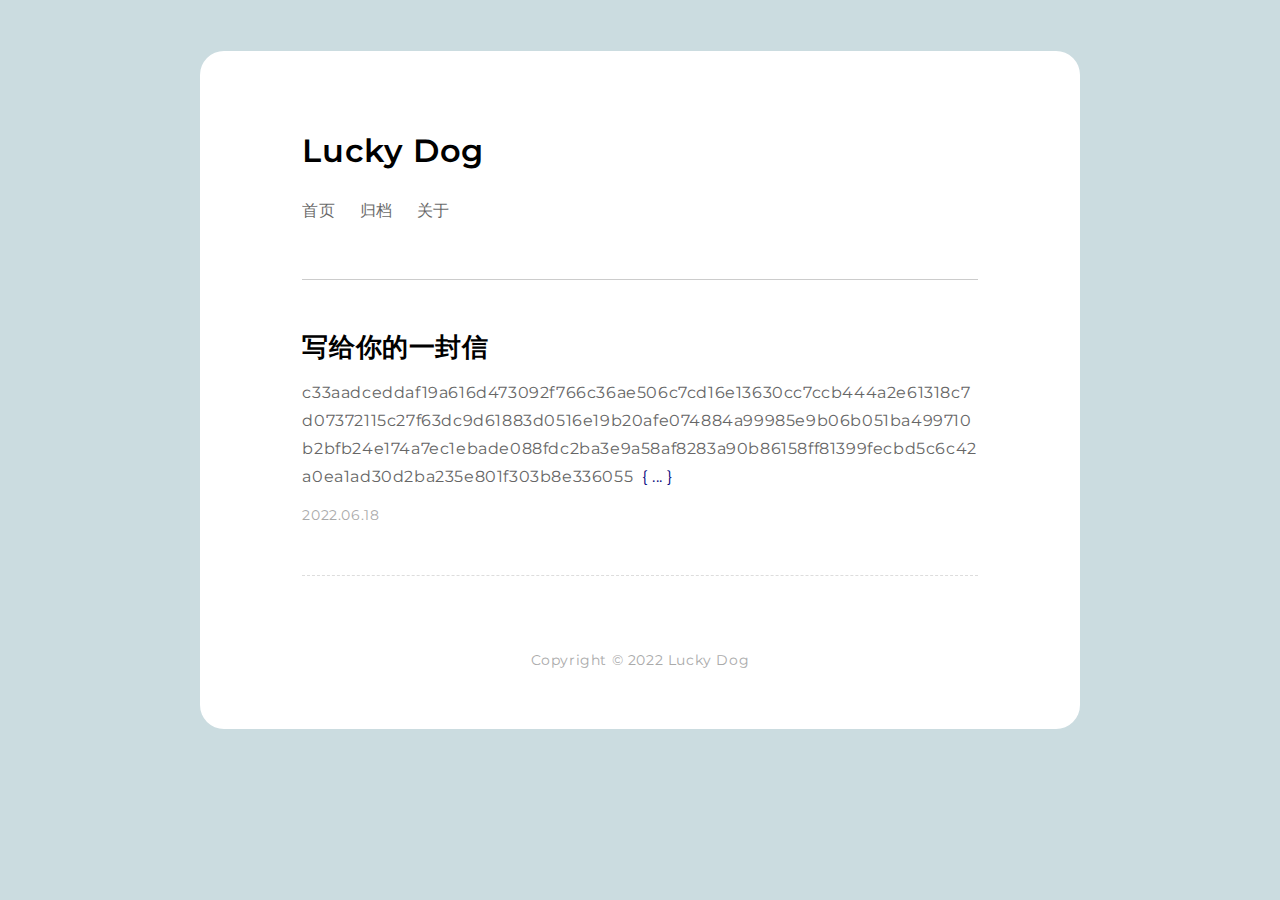
<file: index.html>
<!DOCTYPE html>
<html>
    <head>
    <meta charset="utf-8">
    <meta content="width=device-width, initial-scale=1.0, maximum-scale=1.0, user-scalable=no, viewport-fit=cover" name="viewport" />
    <link rel="alternate icon" type="image/png" href="/img/favicon.png">
    <title>Lucky Dog | lucky dog</title>
    
<link rel="stylesheet" href="/css/reset.css">

    
<link rel="stylesheet" href="/css/style.css">

    
<link rel="stylesheet" href="/css/markdown.css">

    
<link rel="stylesheet" href="/css/fonts.css">

<meta name="generator" content="Hexo 6.2.0"></head>
    <body>
        <div class="paper">
            <div class="paper-main">
                
                    <div class="header">
    <a class="logo" href="/">Lucky Dog</a>
    <ul class="nav">
        
        <li><a href="/">首页</a></li>
        
        <li><a href="/archives">归档</a></li>
        
        <li><a href="/about">关于</a></li>
        
    </ul>
</div>
                
                <div class="post-list">
    
    <div class="post">
        <a class="post-title" href="/2022/06/18/%E5%86%99%E7%BB%99%E4%BD%A0%E7%9A%84%E4%B8%80%E5%B0%81%E4%BF%A1/">写给你的一封信</a>
        <div class="post-except">
            
  [base64]
            <a class="read-more" href="/2022/06/18/%E5%86%99%E7%BB%99%E4%BD%A0%E7%9A%84%E4%B8%80%E5%B0%81%E4%BF%A1/"> ... </a>
        </div>
        <div class="post-date">2022.06.18</div>
    </div>
    
</div>

                <div class="footer">
    <span>Copyright © 2022 Lucky Dog</span>
</div>


<link rel="stylesheet" href="/css/a11y-dark.min.css">


<script src="/js/highlight.min.js"></script>


<script src="/js/highlightjs-line-numbers.js"></script>


<script>
    hljs.initHighlightingOnLoad();
    hljs.initLineNumbersOnLoad();
</script>

            </div>
        </div>
    </body>
</html>
</file>
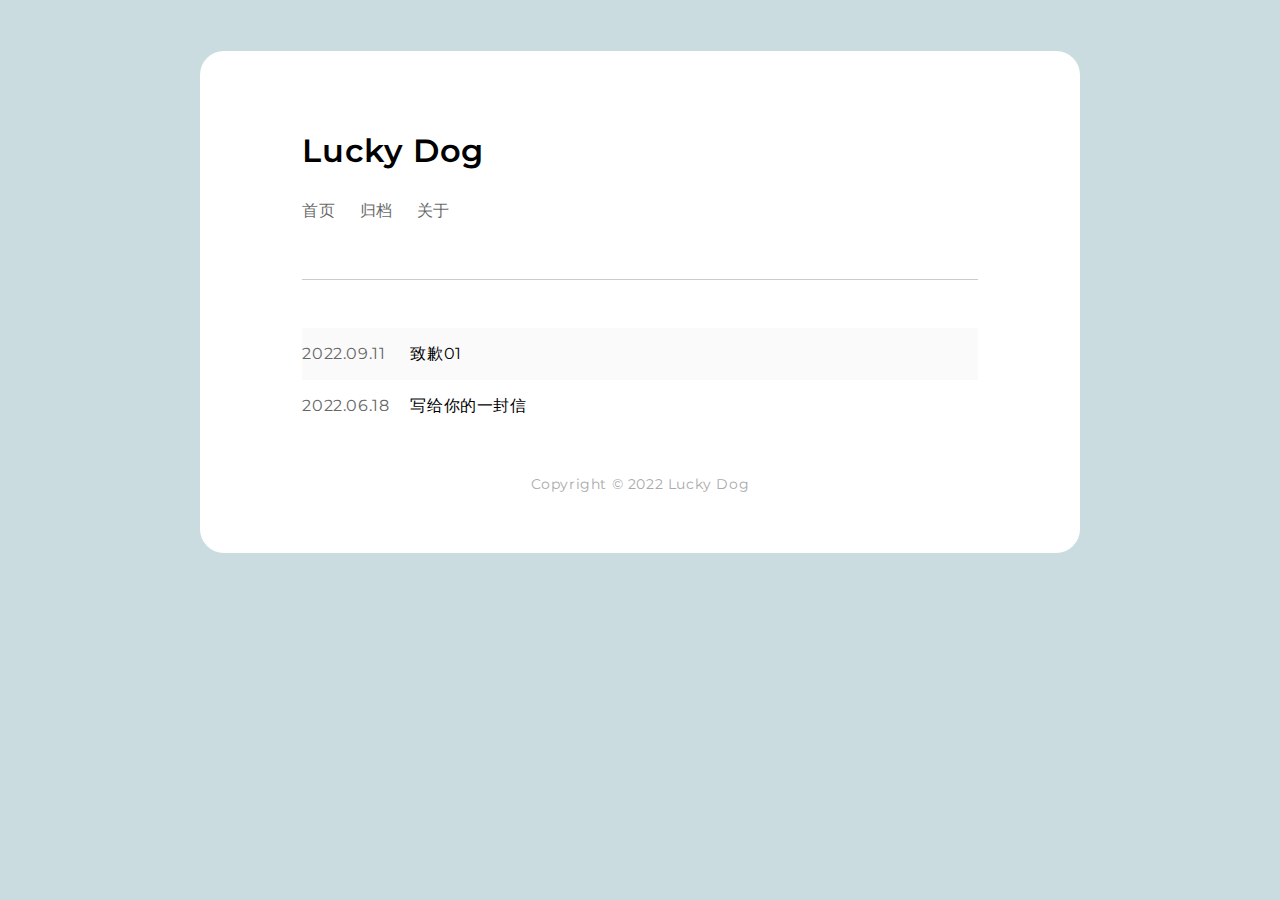
<file: archives/index.html>
<!DOCTYPE html>
<html>
    <head>
    <meta charset="utf-8">
    <meta content="width=device-width, initial-scale=1.0, maximum-scale=1.0, user-scalable=no, viewport-fit=cover" name="viewport" />
    <link rel="alternate icon" type="image/png" href="/img/favicon.png">
    <title>Lucky Dog | lucky dog</title>
    
<link rel="stylesheet" href="/css/reset.css">

    
<link rel="stylesheet" href="/css/style.css">

    
<link rel="stylesheet" href="/css/markdown.css">

    
<link rel="stylesheet" href="/css/fonts.css">

<meta name="generator" content="Hexo 6.2.0"></head>
    <body>
        <div class="paper">
            <div class="paper-main">
                
                    <div class="header">
    <a class="logo" href="/">Lucky Dog</a>
    <ul class="nav">
        
        <li><a href="/">首页</a></li>
        
        <li><a href="/archives">归档</a></li>
        
        <li><a href="/about">关于</a></li>
        
    </ul>
</div>
                
                <div class="archive-list">
    <ul class="archive">
        
        <li>
            <span class="archive-date">2022.09.11</span>
            <div class="archive-main">
                <a class="archive-title" href="/2022/09/11/%E8%87%B4%E6%AD%8901/">致歉01</a>
                <!-- <a class="read-more" href="/2022/09/11/%E8%87%B4%E6%AD%8901/"> ... </a> -->
            </div>
        </li>
        
        <li>
            <span class="archive-date">2022.06.18</span>
            <div class="archive-main">
                <a class="archive-title" href="/2022/06/18/%E5%86%99%E7%BB%99%E4%BD%A0%E7%9A%84%E4%B8%80%E5%B0%81%E4%BF%A1/">写给你的一封信</a>
                <!-- <a class="read-more" href="/2022/06/18/%E5%86%99%E7%BB%99%E4%BD%A0%E7%9A%84%E4%B8%80%E5%B0%81%E4%BF%A1/"> ... </a> -->
            </div>
        </li>
        
    </ul>
</div>

                <div class="footer">
    <span>Copyright © 2022 Lucky Dog</span>
</div>


<link rel="stylesheet" href="/css/a11y-dark.min.css">


<script src="/js/highlight.min.js"></script>


<script src="/js/highlightjs-line-numbers.js"></script>


<script>
    hljs.initHighlightingOnLoad();
    hljs.initLineNumbersOnLoad();
</script>

            </div>
        </div>
    </body>
</html>
</file>
<file: css/style.css>
@charset "utf-8";

:root
{
    --font-color-0: #04077e;
    --font-color-1: #000;
    --font-color-2: #666;
    --font-color-3: #aaa;
    --bg-color-1: #eee;
    --line-1: #ccc;
    --line-2: #ddd;
}
p
{
    word-wrap: break-word;
    white-space: pre-wrap;
}

body
{
    font-family: "Montserrat", "SF UI Text", "PingFang SC", "Hiragino Sans GB", "Microsoft YaHei", "Segoe UI", "Helvetica Neue", Helvetica, "Apple Color Emoji", "Segoe UI Emoji", "Segoe UI Symbol", sans-serif;
    font-size: 16px;
    line-height: 1.75;
    letter-spacing: 0.6px;
    color: var(--font-color-2);
    background: rgb(203, 220, 224);
}
a
{
    text-decoration: none;
    color: var(--font-color-1);
}

.paper
{
    padding: 4vw;
}
.paper-main
{
    width: 100%;
    max-width: 880px;
    margin: 0 auto;
    padding: 72px 8vw 24px;
    background: #fff;
    border-radius: 24px;
    background: #fff;
}

.header
{
    padding-bottom: 48px;
    margin-bottom: 48px;
    border-bottom: 1px solid var(--line-1);
    display: flex;
    flex-direction: row;
    flex-wrap: wrap;
    justify-content: flex-start;
    align-content: center;
}
.logo
{
    font-size: 2rem;
    font-weight: 600;
    color: var(--font-color-1);
    margin-bottom: 16px;
    flex: 0 0 100%;
}
.nav
{
    margin: 0 0 4px;
    flex: 0 0 100%;
    display: flex;
    flex-direction: row;
    flex-wrap: wrap;
    justify-content: flex-start;
    align-content: center;
}
.nav li
{
    padding: 2px 0;
    margin-right: 24px;
}
.nav li:last-of-type
{
    margin-right: 0;
}
.nav li a
{
    color: var(--font-color-1);
    opacity: .6;
    transition: opacity ease-in-out .5s;
}
.nav li a:hover
{
    opacity: 1;
    transition: opacity ease-in-out .5s;
}

.post-header
{
    margin-bottom: 48px;
    display: flex;
    flex-direction: row;
    flex-wrap: wrap;
    justify-content: flex-start;
    align-content: center;
}
.post-header .logo
{
    font-size: 1rem;
}
.post-header .go-home
{
    display: block;
    padding: 10px 20px 8px;
    border-radius: 18px;
    background: #fff;
    border: 1px solid #eee;
    margin: 8px 0;
    transition: background ease-in-out .5s;
}
.post-header .go-home:hover
{
    background: var(--bg-color-1);
    transition: background ease-in-out .5s;
}
.post-header .go-home svg
{
    transform: translateX(0);
    transition: transform ease-in-out .5s;
}
.post-header .go-home:hover svg
{
    transform: translateX(-4px);
    transition: transform ease-in-out .5s;
}

.post-list
{
    display: flex;
    flex-direction: column;
    flex-wrap: wrap;
    justify-content: flex-start;
    align-items: stretch;
}
.post
{
    width: 100%;
    padding-bottom: 48px;
    margin-bottom: 48px;
    border-bottom: 1px dashed var(--line-2);
}
.post-title
{
    display: inline-block;
    font-size: 1.6rem;
    font-weight: 600;
    line-height: 1.5;
    margin-bottom: 12px;
    color: var(--font-color-1);
    /*transition: color ease-in-out .5s;*/
}
.post-title:hover
{
    color: var(--font-color-0);
    transition: color ease-in-out .5s;
}
.post-except
{
    word-break: break-all;
    margin-bottom: 12px;
}
.read-more
{
    padding: 0 4px;
    color: var(--font-color-0);   
}
.read-more:before,
.read-more:after
{
    display: inline-block;
    transition: transform ease-in-out .5s;
}
.read-more:before
{
    content: "{ ";
}
.read-more:after
{
    content: " }";
}
.read-more:hover:before
{
    transform: translateX(-4px);
    transition: transform ease-in-out .25s;
}
.read-more:hover:after
{
    transform: translateX(4px);
    transition: transform ease-in-out .25s;
}
.post-date
{
    font-size: 0.875rem;
    color: var(--font-color-3);
}

.paginator
{
    font-size: 0.875rem;
    width: 100%;
    margin: 0 auto 24px;
    display: flex;
    flex-direction: row;
    flex-wrap: wrap;
    justify-content: space-evenly;
    align-items: center;
}
.paginator *
{
    display: block;
    padding: 8px 16px;
    border-radius: 18px;
    background: #fff;
    border: 1px solid #eee;
}
.paginator .space
{
    display: block;
    padding: 8px 16px;
    border-radius: 18px;
    background: #fff;
    border: none;
}
.paginator a
{
    margin: 4px;
    color: var(--font-color-2);
    transition: color ease-in-out .5s;
}
.paginator a:hover
{
    color: var(--font-color-0);
    transition: color ease-in-out .5s;
}
.paginator .current
{
    color: var(--font-color-0);
    border: 1px solid var(--font-color-0);
}

.footer
{
    padding: 24px 0;
    font-size: 0.875rem;
    color: var(--font-color-3);
    display: flex;
    flex-direction: column;
    flex-wrap: nowrap;
    justify-content: flex-start;
    align-content: center;
}
.footer span
{
    text-align: center;
    margin-bottom: 8px;
}
.footer a
{
    color: var(--font-color-3);
    transition: color ease-in-out .5s;
}
.footer a:hover
{
    color: var(--font-color-0);
    transition: color ease-in-out .5s;
}

.post-main
{
    display: flex;
    flex-direction: row;
    flex-wrap: wrap;
    justify-content: flex-start;
    align-items: center;
    margin-bottom: 24px;
}
.post-main-title
{
    flex: 0 0 100%;
    margin-bottom: 12px;
    font-size: 1.6rem;
    font-weight: 600;
    line-height: 1.5;
    color: var(--font-color-1);
}
.post-meta
{
    font-size: 0.875rem;
    color: var(--font-color-3);
    flex: 0 0 100%;
    margin-bottom: 32px;
}

.archive
{
    display: flex;
    flex-direction: column;
    flex-wrap: wrap;
    justify-content: space-between;
    align-content: normal;
}
.archive li
{
    display: flex;
    flex-direction: row;
    flex-wrap: nowrap;
    justify-content: flex-start;
    align-content: center;
    padding: 12px 0;
}
.archive li:nth-child(odd)
{
    background: #fafafa;
}
.archive li:nth-child(even)
{
    background: #fff;
}
.archive li span
{
    width: 108px;
    color: var(--font-color-2);
}
.archive-main
{
    flex: 0 1 calc( 100% - 108px );
}
.archive-title
{
    color: var(--font-color-1);
    /*transition: color ease-in-out .5s;*/
}
.archive-title:hover
{
    color: var(--font-color-0);
    transition: color ease-in-out .5s;
}
</file>
<file: css/markdown.css>
@charset "utf-8";

.post-md
{
    width: 100%;
    font-size: 16px;
    letter-spacing: 0;
}

.post-md h1,
.post-md h2,
.post-md h3,
.post-md h4,
.post-md h5,
.post-md h6
{
    color: var(--font-color-1);
    margin: 12px 0;
}
.post-md h1
{
    font-size: 2.5rem;
    line-height: 1.2;
    padding: 24px 0;
}
.post-md h2
{
    font-size: 2rem;
    line-height: 1.2;
    padding: 20px 0;
}
.post-md h3
{
    font-size: 1.75rem;
    line-height: 1.2;
    padding: 18px 0;
}
.post-md h4
{
    font-size: 1.5rem;
    line-height: 1.2;
    padding: 16px 0;
}
.post-md h5
{
    font-size: 1.25rem;
    line-height: 1.2;
    padding: 14px 0;
}
.post-md h6
{
    font-size: 1.125rem;
    line-height: 1.2;
    padding: 12px 0;
}
.post-md a
{
    color: var(--font-color-2);
    box-shadow: 0 2px 0 var(--line-1);
    transition: color ease-in-out .65s, box-shadow ease-in-out .65s;
}
.post-md a:hover
{
    color: var(--font-color-0);
    box-shadow: 0 2px 0 var(--font-color-0);
    transition: color ease-in-out .65s, box-shadow ease-in-out .65s;
}
.post-md strong
{
    font-weight: 700;
}
.post-md em
{
    font-style: italic;
}
.post-md kbd
{
    padding: 2px 4px;
    border-radius: 2px;
    background: #eee;
    border: 1px solid #ddd;
}
.post-md ol
{
    list-style: decimal;
    padding-left: 24px;
}
.post-md ul
{
    list-style: disc;
    padding-left: 24px;
}
.post-md img
{
    border-radius: 4px;
}
.post-md hr
{
    border: none;
    height: 1px;
    background: var(--line-1);
    margin: 24px 0;
}

.post-md p,
.post-md blockquote
{
    width: 100%;
    margin: 12px 0;
}
.post-md blockquote
{
    border-left: 2px solid var(--line-2);
    padding-left: 12px;
    word-wrap: break-word;
}

.post-md .video-container
{
    background: #000;
    border-radius: 4px;
    overflow: hidden;
}
.post-md iframe,
.post-md .video-container iframe
{
    width: 100%;
    height: 100vh;
    max-height: 360px;
    margin: 12px 0;
}

.post-md>table
{
    width: 100%;
    text-align: left;
    border-spacing: 0;
}
.post-md>table th
{
    padding: 12px 0;
    border-bottom: 2px solid var(--line-1);
}
.post-md>table tr:nth-child(odd) td
{
    padding: 12px 0;
    border-bottom: 1px solid var(--line-1);
    background: #fafafa;
}
.post-md>table tr:nth-child(even) td
{
    padding: 12px 0;
    border-bottom: 1px solid var(--line-1);
    background: #fff;
}

.post-md code
{
    border-radius: 4px;
    background: #2b2b2b;
    padding: 2px 4px;
    color: #f8f8f2;
    font-size: 1rem;
}

.post-md .hljs-ln-numbers
{
    opacity: .5;
    padding-right: 12px;
}
</file>
<file: css/fonts.css>
/* montserrat-regular - latin */

@font-face
{
    font-family: "Montserrat";
    font-style: normal;
    font-weight: 400;
    src: local(""),
        url("../fonts/montserrat-v23-latin-regular.woff2") format("woff2"), /* Chrome 26+, Opera 23+, Firefox 39+ */
        url("../fonts/montserrat-v23-latin-regular.woff") format("woff"); /* Chrome 6+, Firefox 3.6+, IE 9+, Safari 5.1+ */
}

/* montserrat-600 - latin */

@font-face
{
    font-family: "Montserrat";
    font-style: normal;
    font-weight: 600;
    src: local(""),
        url("../fonts/montserrat-v23-latin-600.woff2") format("woff2"), /* Chrome 26+, Opera 23+, Firefox 39+ */
        url("../fonts/montserrat-v23-latin-600.woff") format("woff"); /* Chrome 6+, Firefox 3.6+, IE 9+, Safari 5.1+ */
}

/* montserrat-italic - latin */

@font-face
{
    font-family: "Montserrat";
    font-style: italic;
    font-weight: 400;
    src: local(""),
        url("../fonts/montserrat-v23-latin-italic.woff2") format("woff2"), /* Chrome 26+, Opera 23+, Firefox 39+ */
        url("../fonts/montserrat-v23-latin-italic.woff") format("woff"); /* Chrome 6+, Firefox 3.6+, IE 9+, Safari 5.1+ */
}

/* montserrat-600italic - latin */

@font-face
{
    font-family: "Montserrat";
    font-style: italic;
    font-weight: 600;
    src: local(""),
        url("../fonts/montserrat-v23-latin-600italic.woff2") format("woff2"), /* Chrome 26+, Opera 23+, Firefox 39+ */
        url("../fonts/montserrat-v23-latin-600italic.woff") format("woff"); /* Chrome 6+, Firefox 3.6+, IE 9+, Safari 5.1+ */
}
</file>
<file: css/a11y-dark.min.css>
pre code.hljs{display:block;overflow-x:auto;padding:1em}code.hljs{padding:3px 5px}/*!
  Theme: a11y-dark
  Author: @ericwbailey
  Maintainer: @ericwbailey

  Based on the Tomorrow Night Eighties theme: https://github.com/isagalaev/highlight.js/blob/master/src/styles/tomorrow-night-eighties.css
*/.hljs{background:#a5bdc9;color:#f8f8f2}.hljs-comment,.hljs-quote{color:#d4d0ab}.hljs-deletion,.hljs-name,.hljs-regexp,.hljs-selector-class,.hljs-selector-id,.hljs-tag,.hljs-template-variable,.hljs-variable{color:#ffa07a}.hljs-built_in,.hljs-link,.hljs-literal,.hljs-meta,.hljs-number,.hljs-params,.hljs-type{color:#f5ab35}.hljs-attribute{color:gold}.hljs-addition,.hljs-bullet,.hljs-string,.hljs-symbol{color:#abe338}.hljs-section,.hljs-title{color:#00e0e0}.hljs-keyword,.hljs-selector-tag{color:#dcc6e0}.hljs-emphasis{font-style:italic}.hljs-strong{font-weight:700}@media screen and (-ms-high-contrast:active){.hljs-addition,.hljs-attribute,.hljs-built_in,.hljs-bullet,.hljs-comment,.hljs-link,.hljs-literal,.hljs-meta,.hljs-number,.hljs-params,.hljs-quote,.hljs-string,.hljs-symbol,.hljs-type{color:highlight}.hljs-keyword,.hljs-selector-tag{font-weight:700}}
</file>
